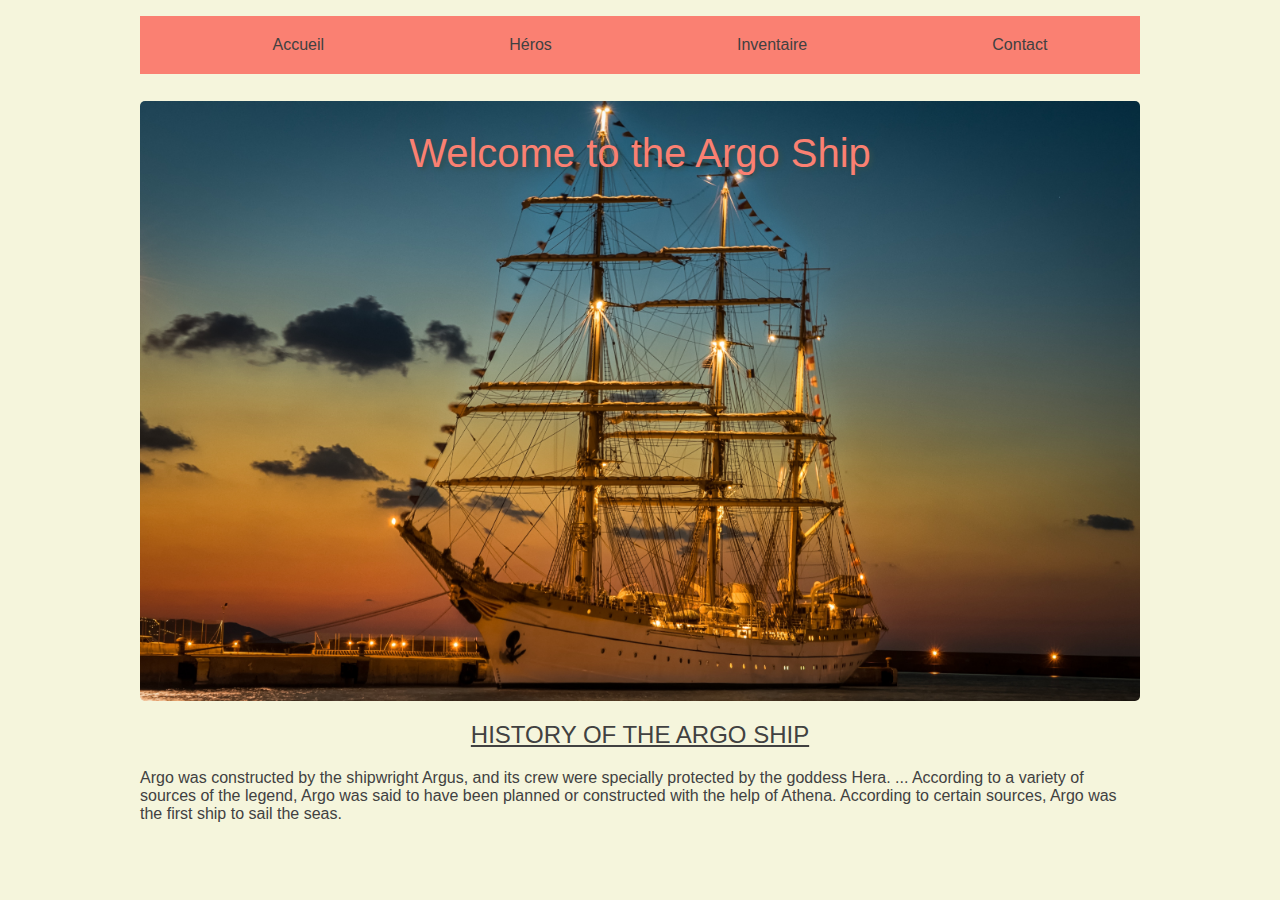
<file: index.html>
<!DOCTYPE html>
<html lang="fr">
  <head>
    <meta charset="utf-8" />
    <meta name="viewport" content="width=device-width" />
    <title>The Argo</title>
    <link href="style.css" rel="stylesheet" type="text/css" />
  </head>

  <body>
    <section id="menu">
      <ul>
        <li><a href="/index.html">Accueil</a></li>
        <li><a href="/heroes.html">Héros</a></li>
        <li><a href="/inventory.html">Inventaire</a></li>
        <li><a href="/contact.html">Contact</a></li>
      </ul>
    </section>

    <section id="welcome">
      <h1>Welcome to the Argo Ship</h1>
    </section>

    <section id="history">
      <h2>History of the Argo Ship</h2>
      <p>
        Argo was constructed by the shipwright Argus, and its crew were
        specially protected by the goddess Hera. ... According to a variety of
        sources of the legend, Argo was said to have been planned or constructed
        with the help of Athena. According to certain sources, Argo was the
        first ship to sail the seas.
      </p>
    </section>
  </body>
</html>
</file>
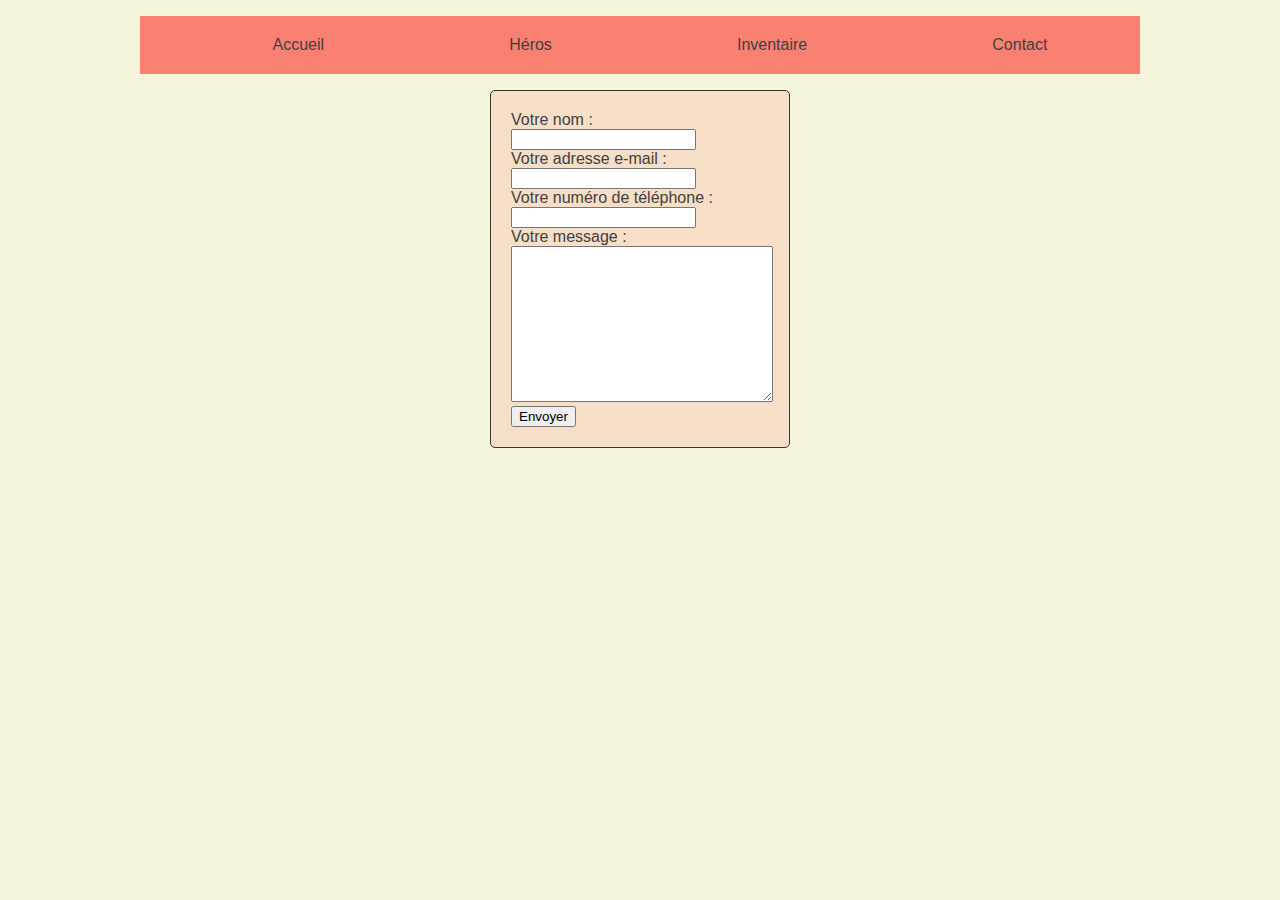
<file: contact.html>
<!DOCTYPE html>
<html lang="fr">
  <head>
    <meta charset="UTF-8" />
    <meta name="viewport" content="width=device-width, initial-scale=1.0" />
    <meta http-equiv="X-UA-Compatible" content="ie=edge" />
    <link rel="stylesheet" href="style.css" />
    <title>Contact</title>
  </head>

  <body>
    <section id="menu">
      <ul>
        <li><a href="/index.html">Accueil</a></li>
        <li><a href="/heroes.html">Héros</a></li>
        <li><a href="/inventory.html">Inventaire</a></li>
        <li><a href="/contact.html">Contact</a></li>
      </ul>
    </section>

    <section id="contact">
      <form id="formulaire">
        <label for="name">Votre nom : </label>
        <input type="text" id="name" name="name" /><br />
        <label for="email">Votre adresse e-mail : </label>
        <input type="email" id="email" name="email" /><br />
        <label for="tel">Votre numéro de téléphone : </label>
        <input type="tel" id="tel" name="tel" /><br />
        <label for="message">Votre message : </label>
        <textarea name="message" id="message" cols="30" rows="10"></textarea
        ><br />
        <input type="submit" value="Envoyer" />
      </form>
    </section>

    <!-- Connect the Javascript file -->
    <script src="script.js"></script>
  </body>
</html>
</file>
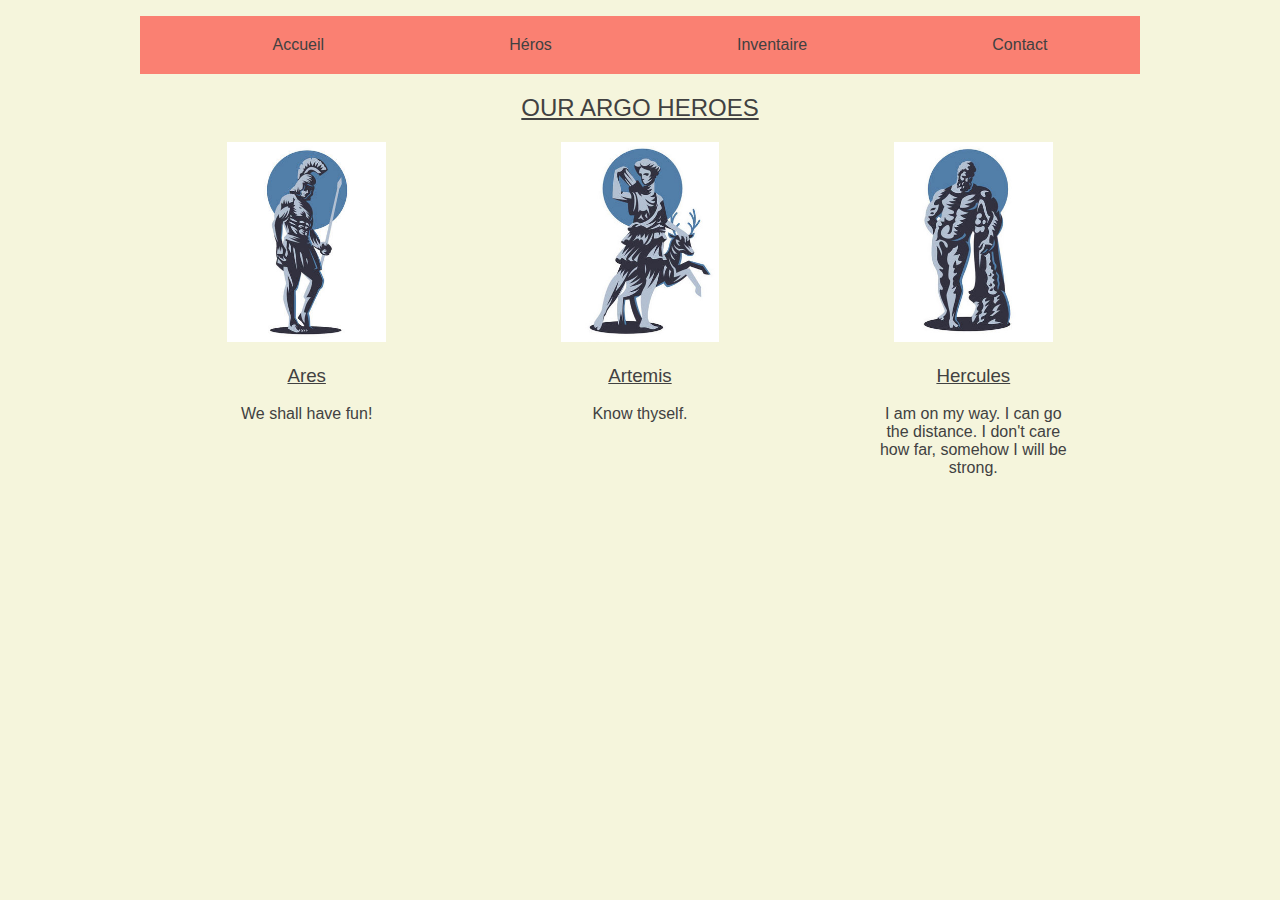
<file: heroes.html>
<!DOCTYPE html>
<html lang="fr">
  <head>
    <meta charset="UTF-8" />
    <meta name="viewport" content="width=device-width, initial-scale=1.0" />
    <meta http-equiv="X-UA-Compatible" content="ie=edge" />
    <link href="style.css" rel="stylesheet" type="text/css" />
    <title>The Argo - Les Heros</title>
  </head>

  <body>
    <section id="menu">
      <ul>
        <li><a href="/index.html">Accueil</a></li>
        <li><a href="/heroes.html">Héros</a></li>
        <li><a href="/inventory.html">Inventaire</a></li>
        <li><a href="/contact.html">Contact</a></li>
      </ul>
    </section>

    <section id="heroes">
      <h2>Our Argo Heroes</h2>

      <div id="flex-container">
        <div class="hero" id="ares">
          <img src="assets/hero-ares.jpg" alt="ares" height="200px" />
          <h3>Ares</h3>
          <p>We shall have fun!</p>
        </div>

        <div class="hero" id="artemis">
          <img src="assets/hero-artemis.jpg" alt="artemis" height="200px" />
          <h3>Artemis</h3>
          <p>Know thyself.</p>
        </div>

        <div class="hero" id="hercules">
          <img src="assets/hero-hercules.jpg" alt="hercules" height="200px" />
          <h3>Hercules</h3>
          <p>
            I am on my way. I can go the distance. I don't care how far, somehow
            I will be strong.
          </p>
        </div>
      </div>
    </section>
  </body>
</html>
</file>
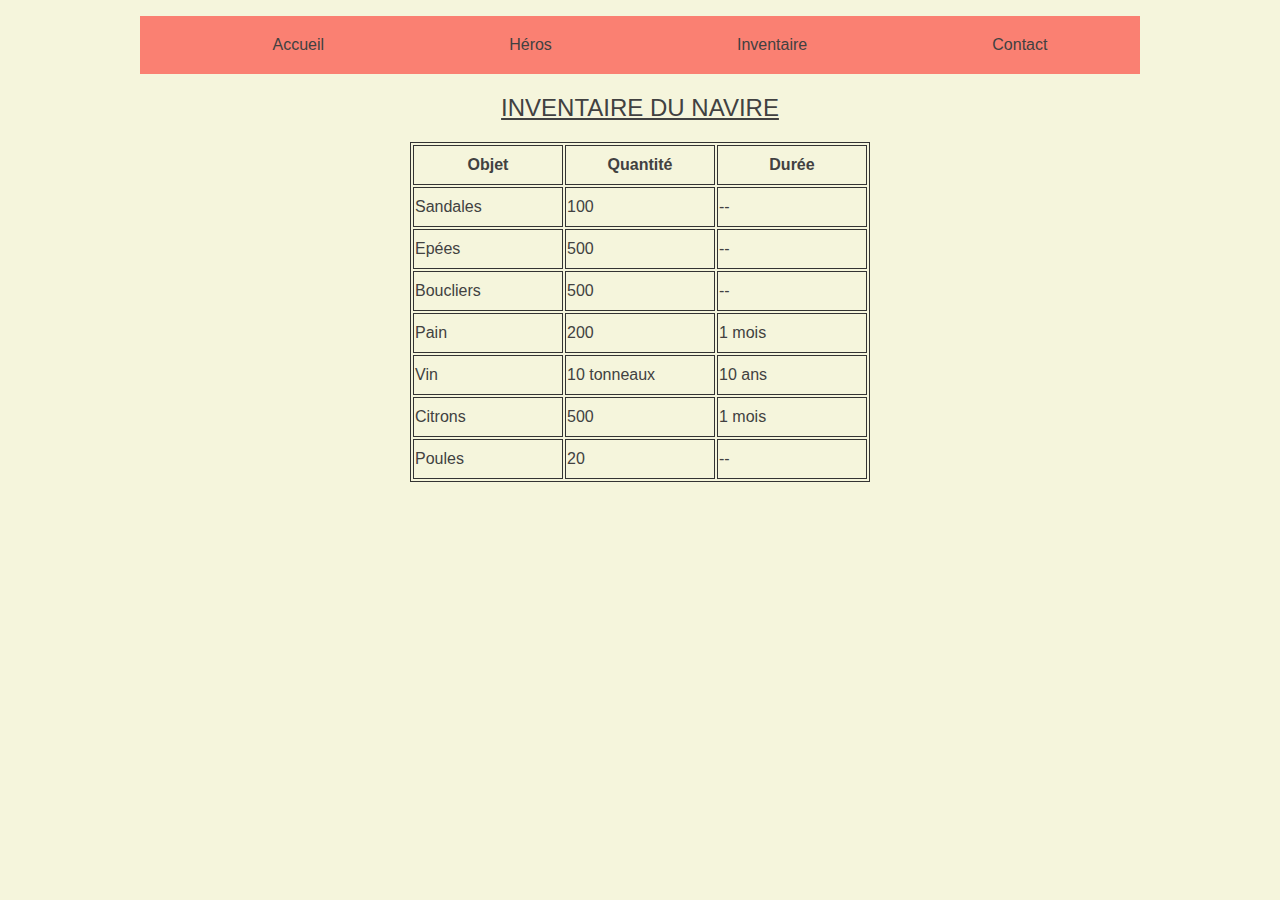
<file: inventory.html>
<!DOCTYPE html>
<html lang="fr">
  <head>
    <meta charset="UTF-8" />
    <meta name="viewport" content="width=device-width, initial-scale=1.0" />
    <meta http-equiv="X-UA-Compatible" content="ie=edge" />
    <link rel="stylesheet" href="style.css" />
    <title>The Argo Inventory</title>
  </head>

  <body>
    <section id="menu">
      <ul>
        <li><a href="/index.html">Accueil</a></li>
        <li><a href="/heroes.html">Héros</a></li>
        <li><a href="/inventory.html">Inventaire</a></li>
        <li><a href="/contact.html">Contact</a></li>
      </ul>
    </section>

    <section id="inventaire">
      <h2>Inventaire du navire</h2>
      <table>
        <thead>
          <tr>
            <th>Objet</th>
            <th>Quantité</th>
            <th>Durée</th>
          </tr>
        </thead>
        <tbody>
          <tr>
            <td>Sandales</td>
            <td>100</td>
            <td>--</td>
          </tr>
          <tr>
            <td>Epées</td>
            <td>500</td>
            <td>--</td>
          </tr>
          <tr>
            <td>Boucliers</td>
            <td>500</td>
            <td>--</td>
          </tr>
          <tr>
            <td>Pain</td>
            <td>200</td>
            <td>1 mois</td>
          </tr>
          <tr>
            <td>Vin</td>
            <td>10 tonneaux</td>
            <td>10 ans</td>
          </tr>
          <tr>
            <td>Citrons</td>
            <td>500</td>
            <td>1 mois</td>
          </tr>
          <tr>
            <td>Poules</td>
            <td>20</td>
            <td>--</td>
          </tr>
        </tbody>
      </table>
    </section>
  </body>
</html>
</file>
<file: style.css>
* {
  box-sizing: border-box;
}

body {
  background-color: beige;
  font-family: "Lucida Sans", "Lucida Sans Regular", "Lucida Grande",
    "Lucida Sans Unicode", Geneva, Verdana, sans-serif;
  color: rgb(65, 65, 65);
  width: 1000px;
  margin: auto;
}

#welcome {
  background-image: url(assets/pexels-george-desipris-843085.jpg);
  width: 1000px;
  height: 600px;
  background-size: cover;
  background-repeat: no-repeat;
  background-position: center;
  text-align: center;
  border-radius: 5px;
}

h1 {
  color: salmon;
  padding: 30px 30px;
  font-size: 40px;
  text-shadow: darkslategray 3px 2px 5px;
  font-weight: normal;
}

h2 {
  text-decoration: underline;
  font-weight: normal;
  text-transform: uppercase;
  text-align: center;
}

h3 {
  font-weight: normal;
  text-decoration: underline;
}

#flex-container {
  display: flex;
  flex-direction: row;
  justify-content: space-around;
}

.hero {
  width: 200px;
  text-align: center;
}
table {
  margin: auto;
}
table,
th,
td {
  border: 1px solid #333;
}

th,
td {
  width: 150px;
  height: 40px;
}

#contact {
  width: 300px;
  margin: auto;
  border: solid #333 1px;
  padding: 20px;
  border-radius: 5px;
  background-color: rgba(250, 128, 114, 0.2);
}

label {
  display: block;
  text-align: left;
}

#menu ul {
  display: flex;
  justify-content: space-around;
}

#menu {
  background-color: salmon;
}

#menu ul li {
  text-decoration: none;
  color: rgba(65, 65, 65, 0.8);
  list-style-type: none;
  padding: 20px;
}

a,
a:hover,
a:focus,
a:active {
  text-decoration: none;
  color: rgb(65, 65, 65);
}

a:hover {
  text-decoration: underline;
}
</file>
